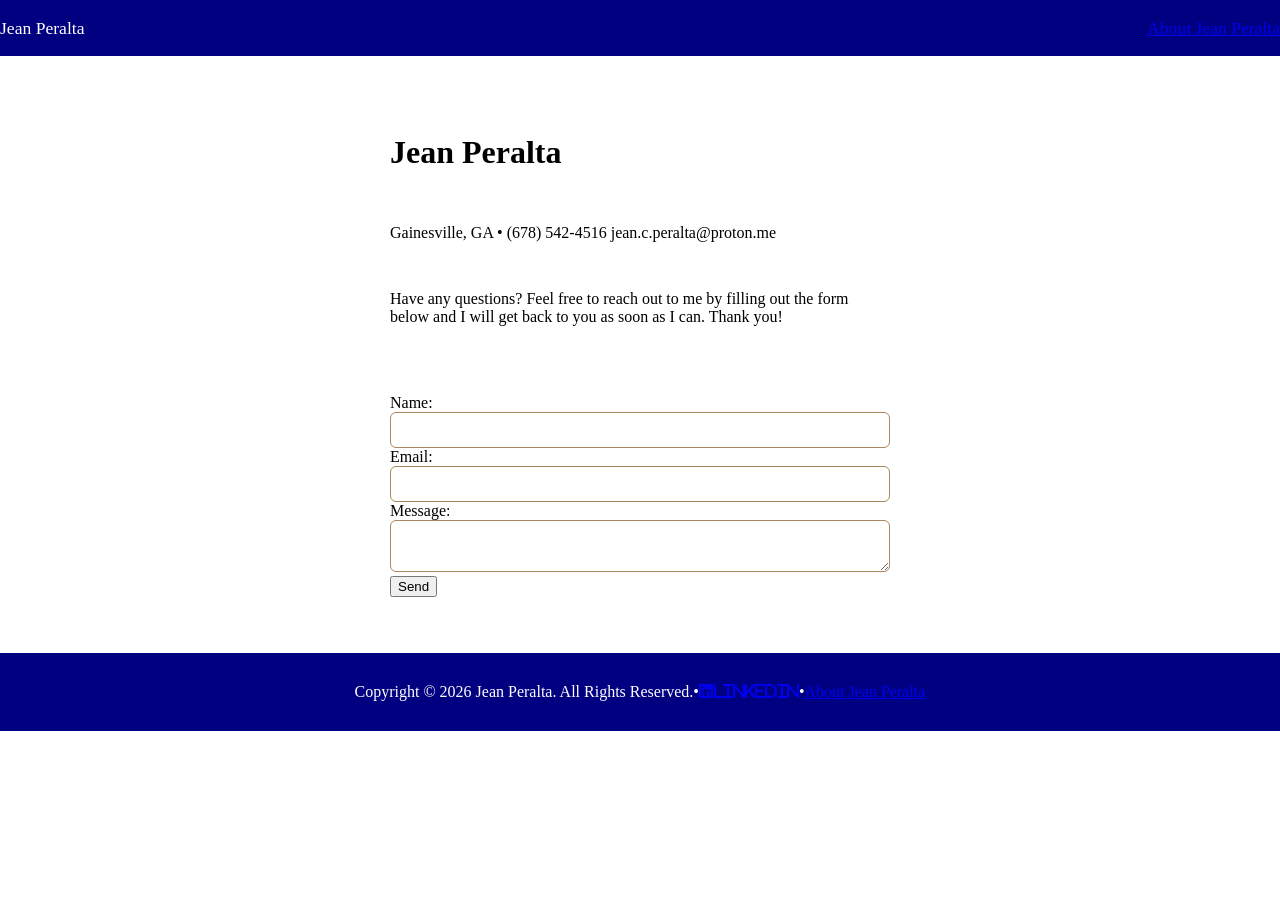
<file: contact.html>
<!doctype html>
<html lang="en">
  <head>
    <meta charset="UTF-8" />
    <meta name="viewport" content="width=device-width, initial-scale=1" />
    <title>Contact Jean Peralta</title>
    <link rel="stylesheet" href="css/style.css" />
    <link
      rel="stylesheet"
      href="https://cdnjs.cloudflare.com/ajax/libs/font-awesome/6.5.1/css/all.min.css"
    />
  </head>
  <body>
    <nav>
      <p>Jean Peralta</p>
      <a href="index.html">About Jean Peralta</a>
    </nav>
    <div class="one-col">
    <h1>Jean Peralta</h1>
    <p>
      Gainesville, GA • (678) 542-4516
      jean.c.peralta@proton.me
    </p>
    <p>
        Have any questions? Feel free to reach out to me by filling out the form
        below and I will get back to you as soon as I can. Thank you!
    </p>
<hr>
    <section>
<form action="https://formsubmit.co/jean.c.peralta@proton.me" method="POST">
  <label for="name">Name:</label>
  <input type="text" id="name" name="name" required />

  <label for="email">Email:</label>
  <input type="email" id="email" name="email" required />

  <label for="message">Message:</label>
  <textarea id="message" name="message" required></textarea>

  <button type="submit">Send</button>
</form>
    </div>
    </section>
    <footer>
      Copyright © 2026 Jean Peralta. All Rights Reserved. <a> • </a>
      <a
        href="https://www.linkedin.com/in/jean-carlo-peralta"
        target="_blank"
        rel="noopener noreferrer"
      >
        <i class="fa-brands fa-linkedin">LinkedIn</i>
        <a> • </a>

        <a href="index.html">About Jean Peralta</a>
      </a>
    </footer>
  </body>
</html>
</file>
<file: css/style.css>
body {
  margin: 0;
}

/****************   Nav Section **********************/
nav {
  background-color: navy;
  color: white;
  display: flex;
  justify-content: space-between;
  align-items: center;
  font-size: 1.1rem;
  text-decoration: none;
  padding: 1rem, 2rem;
}

/***********************  Footer Section   **************************/
footer {
  background-color: navy;
  color: white;
  display: flex;
  justify-content: center;
  margin-top: 30px;
  padding: 30px 0;
  text-decoration: none;
}

/*********** Splash Page ************************/
header {
  background-color: wheat;
  color: #333;
  display: flex;
  flex-direction: column;
  align-items: center;
  text-align: center;
}

header h1 {
  display: flex;
  justify-content: center;
  font-family: "Poppins", sans-serif;
  font-size: 2.5rem;
  color: #3a3a3a;
}

header img {
  width: 250px;
  height: 250px;
  object-fit: cover;
  border: 3px solid #a8895c;
  border-radius: 50%;
  display: block;
}

.address {
  font-size: 0.9rem;
  color: #666;
  font-style: italic;
}

.tagline {
  font-size: 1.1rem;
  color: #555;
  max-width: 500px;
  line-height: 1.5;
}

/************* Sections ********************/
hr {
  border: none;
  height: 4px;
  background-color: black;
}

section h3 {
  font-family: "Poppins", sans-serif;
  font-weight: 600;
  font-size: 1.5rem;
  color: #6b4f3f;
  display: flex;
  justify-content: center;
}

section dl {
  display: grid;
  justify-content: center;
  grid-template-columns: max-content max-content;
  column-gap: 1.5rem;
  row-gap: 0.5rem;
  align-items: baseline;
}

section ul {
  list-style: none;
  margin: 0;
  padding: 0;
  gap: 0.5rem 1rem;
}

section a {
  color: #6b4f3f;
  text-decoration: none;
}

section a:hover {
  color: #a8895c;
  text-decoration: underline;
}

/**************   Projects   *****************/
.three-col {
  display: grid;
  grid-template-columns: repeat(3, 1fr);
  gap: 1.5rem;
}

.card img {
  object-fit: cover;
  border-radius: 20px;
  margin-bottom: 0.8rem;
}

.card {
  background-color: white;
  border: 2px solid #a8895c;
  border-radius: 20px;
  padding: 1.2rem;
  display: flex;
  flex-direction: column;
}

/**************   Responsiveness   *****************/
@media (max-width: 680px) {
  nav {
    flex-direction: column;
    align-items: center;
    gap: 0.5rem;
  }

  .three-col {
    grid-template-columns: 1fr;
  }
}

/**************   Contact Page   *****************/
.one-col {
  display: flex;
  flex-direction: column;
  max-width: 500px;
  margin: 2rem auto;
  padding: 1.5rem;
  gap: 1rem;
}

input {
  width: 100%;
  box-sizing: border-box;
  padding: 0.6rem;
  border: 1px solid #a8895c;
  border-radius: 6px;
}

textarea {
  width: 100%;
  box-sizing: border-box;
  padding: 0.6rem;
  border: 1px solid #a8895c;
  border-radius: 6px;
}

.skills-list {
  list-style: none;
  margin: 0;
  padding: 0;
  display: grid;
  grid-template-columns: repeat(4, 1fr);
  gap: 1rem;
}

.skills-list a {
  display: flex;
  flex-direction: column;
  align-items: center;
  justify-content: center;
  gap: 0.5rem;
  aspect-ratio: 1 / 1;
  background-color: white;
  border-radius: 12px;
  border: 2px solid #a8895c;

  text-decoration: none;
  color: #6b4f3f;
  padding: 1rem;
  box-shadow: 0 4px 8px 0 rgba(0, 0, 0, 0.2);
}

.skills-list a:hover {
  background-color: #e8c584;
  color: #4a3a2a;
}

.skills-list i {
  font-size: 2rem;
}

.skills-list span {
  font-size: 0.85rem;
  font-weight: 600;
}
</file>
